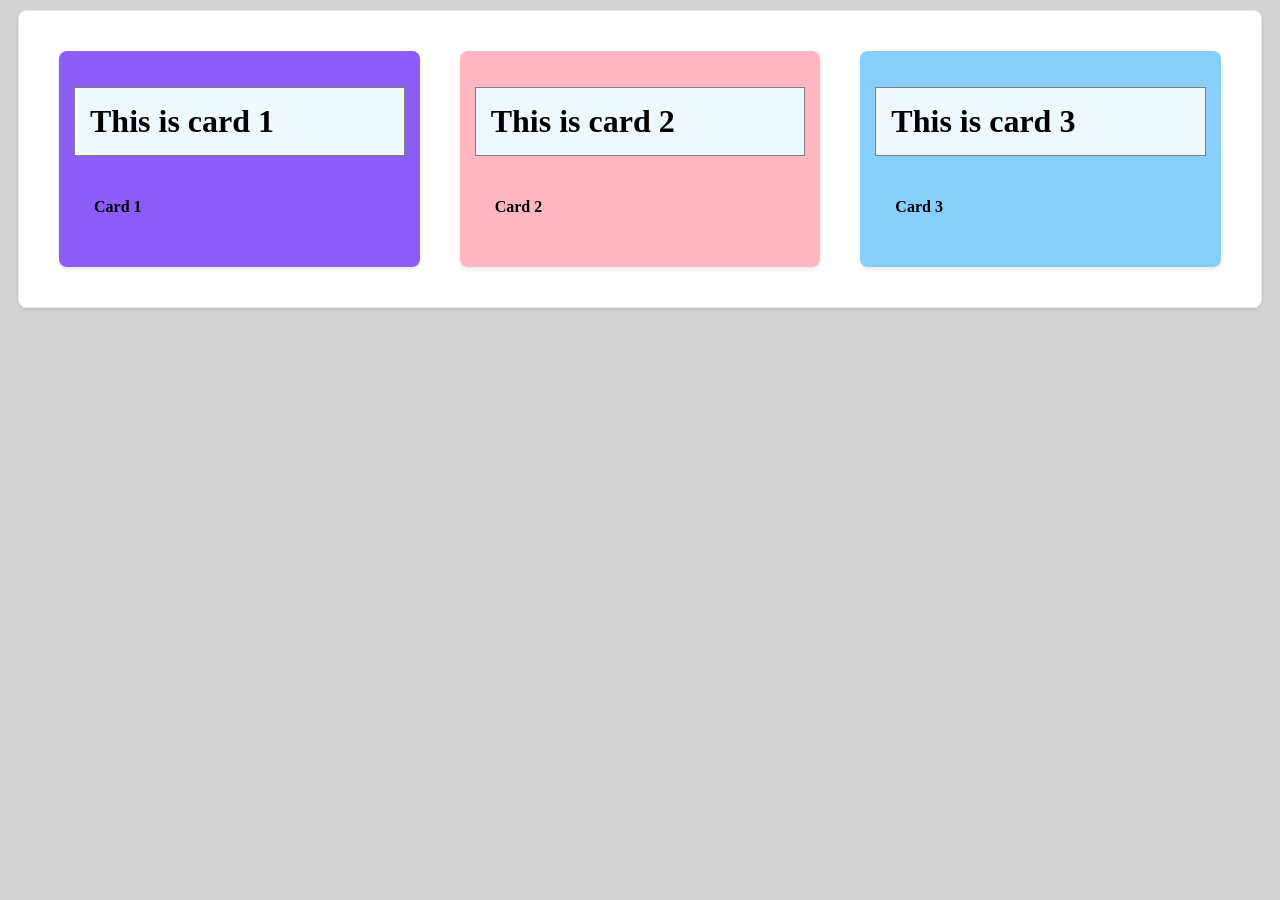
<file: Mod5-Mod4PASAEXAM/CardLayout.html>
<!DOCTYPE html>
<html lang="en">
<head>
    <meta charset="UTF-8">
    <meta name="viewport" content="width=device-width, initial-scale=1.0">
    <link rel="stylesheet" href="./Card-Layout.css"/>
    <title>Box Module(Cards)</title>
</head>
<body>
    <main class="home" id="output">
        <div class="card" id="card">
            <div class="Cards" id="Card1">
                <h1 class="card-header">This is card 1</h1>
                <p class="card-content"> Card 1</p>
            </div>
            <div class="Cards" id="Card2">
                <h1 class="card-header">This is card 2</h1>
                <p class="card-content"> Card 2</p>
            </div>
            <div class="Cards" id="Card3">
                <h1 class="card-header">This is card 3</h1>
                <p class="card-content"> Card 3 </p>
            </div>
        </div>
    </main>
</body>
</html>
</file>
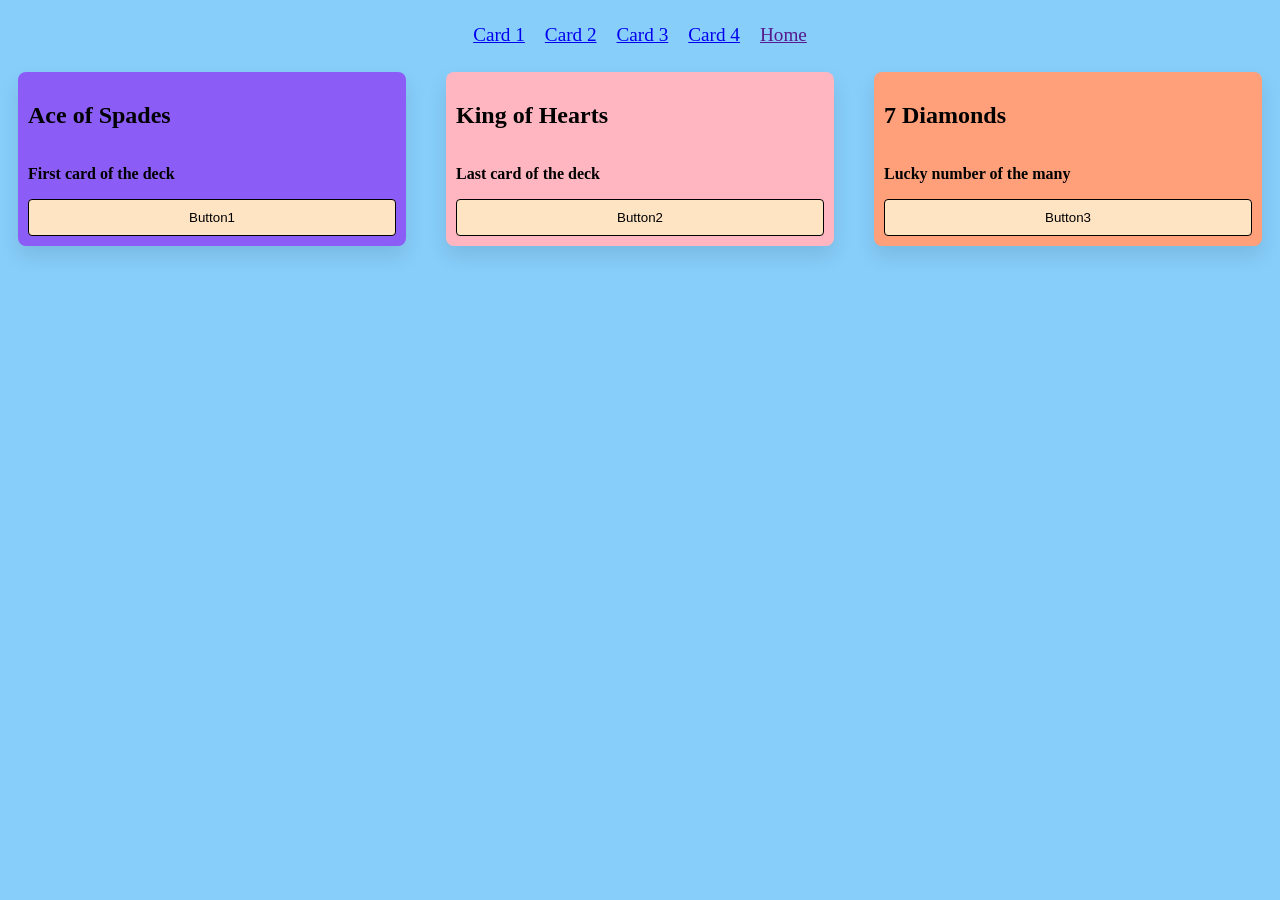
<file: Mod6-Mod5PASAEXAM/Flex-Layout.html>
<!DOCTYPE html>
<html lang="en">
<head>
    <meta charset="UTF-8">
    <meta name="viewport" content="width=device-width, initial-scale=1.0">
    <link rel="stylesheet" href="./flex-style.css" />
    <title>Flex Layout Act</title>
</head>
<body>
    <header>
        <nav class="nav-container" id="nav-container">
                <ul class="nav-menu">
                    <li><a href="#Card1">Card 1</a></li>
                    <li><a href="#Card2">Card 2</a></li>
                    <li><a href="#Card3">Card 3</a></li>
                    <li><a href="#Card4">Card 4</a></li>
                    <li><a href="">Home</a></li>
                </ul>
        </nav>
    </header>
    <main>
        <div class="card-grid" id="card-grid">
            <div class="Card1 card">
                <h2 class="header">Ace of Spades</h2>
                <p class="content">First card of the deck</p>
                <button class="card-buttons">Button1</button>
            </div>
            <div class="Card2 card">
                <h2 class="header">King of Hearts</h2>
                <p class="content">Last card of the deck</p>
                <button class="card-buttons">Button2</button>
            </div>
            <div class="Card3 card">
                <h2 class="header">7 Diamonds</h2>
                <p class="content">Lucky number of the many</p>
                <button class="card-buttons">Button3</button>
            </div>
        </div>
    </main>
</body>
</html>
</file>
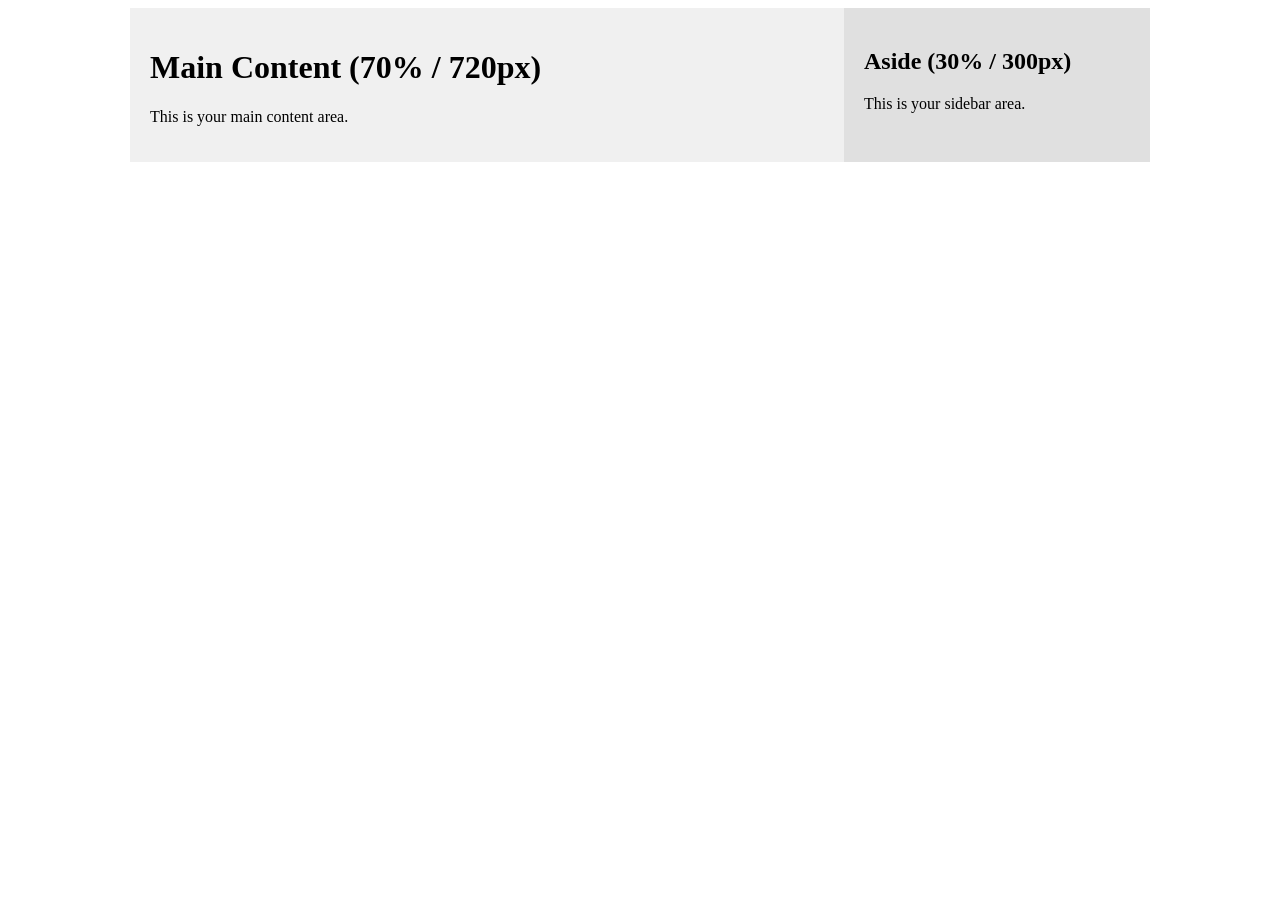
<file: PASAEXAM-Mod7/aside.html>
<!DOCTYPE html>
<html lang="en">
<head>
    <meta charset="UTF-8">
    <meta name="viewport" content="width=device-width, initial-scale=1.0">
    <title>Flexbox Layout</title>
    <style>
        .container {
            display: flex;
            max-width: 1020px;
            margin: 0 auto; /* Centers the layout on the screen */
            width: 100%;
        }

        main {
            flex: 0 0 70%; /* Takes up exactly 70% width */
            background-color: #f0f0f0;
            padding: 20px;
            box-sizing: border-box;
        }

        aside {
            flex: 0 0 30%; /* Takes up exactly 30% width */
            background-color: #e0e0e0;
            padding: 20px;
            box-sizing: border-box;
        }

        /* Responsive design for smaller screens */
        @media (max-width: 768px) {
            .container {
                flex-direction: column;
            }
            main, aside {
                flex: 0 0 100%;
            }
        }
    </style>
</head>
<body>

    <div class="container">
        <main>
            <h1>Main Content (70% / 720px)</h1>
            <p>This is your main content area.</p>
        </main>
        
        <aside>
            <h2>Aside (30% / 300px)</h2>
            <p>This is your sidebar area.</p>
        </aside>
    </div>

</body>
</html>
</file>
<file: Mod5-Mod4PASAEXAM/Card-Layout.css>
body {
    background-color: lightgray;
}

.card {
    background: white;
    border: 1px solid #e5e7eb;
    border-radius: 8px;
    padding: 20px;
    margin: 10px;
    box-shadow:0 2px 4px rgba(0,0,0,0.1);
}

.card-header {
    padding: 15px; 
    background-color: aliceblue; 
    border: 1px solid gray;
}
.card-content {
    padding: 20px;
    overflow-wrap: break-word;
}

.Cards {
    flex: 1;
    min-width: 0;
    background: #8b5cf6;
    color: black;
    padding: 15px;
    box-shadow: 0 2px 4px rgba(0,0,0,0.1);
    border-radius: 8px;
    margin: 20px;
    font-weight: bold;
}

.Cards:hover {
    transform: translateY(-5px);
    box-shadow: 0 10px 20px rgba(0,0,0,0.3);
}

.Cards:nth-child(2) {background: lightpink;}
.Cards:nth-child(3) {background: lightskyblue;}

.card {display: flex; justify-content: center; flex-direction: row;}
</file>
<file: Mod6-Mod5PASAEXAM/flex-style.css>
body {
    background-color: lightskyblue;
}

.nav-container {
    display: flex;
    justify-content: center;
    align-items: center;
    padding: 1rem;
}

.nav-menu {
    list-style: none;
    display: flex;
    justify-content: center;
    gap: 20px;
    margin: 0;
    padding: 0;
}

a {
    font-size: 1.2rem;
}

.card-grid {
    display: flex;
    flex-wrap: wrap;
    justify-content: space-between;
    align-items: stretch;
    gap: 20px;
}

.card {
    display: flex;
    flex-direction: column;
    justify-content: space-between;
    flex: 1;
    font-weight: bold;
    min-width: 0;
    background: #8b5cf6;
    color: black;
    padding: 10px;
    margin: 10px;
    box-shadow: 0 10px 20px rgba(0,0,0,0.1);
    border-radius: 8px;
    transition: background-color 0.3s ease, transform 0.3s ease;
}

.card:nth-child(2) {background: lightpink;}
.card:nth-child(3) {background: lightsalmon;}

.card:hover {
    transform: translateY(-5px);
    box-shadow: 0 5px 10px rgba(0,0,0,0.3);
}

.card-buttons {
    width: auto;
    padding: 10px;
    background-color: bisque;
    border: 1px solid black;
    border-radius: 4px;
}

.card-buttons:hover {
    box-shadow: 0 4px 8px rgba(0,0,0,0.3);
}
</file>
